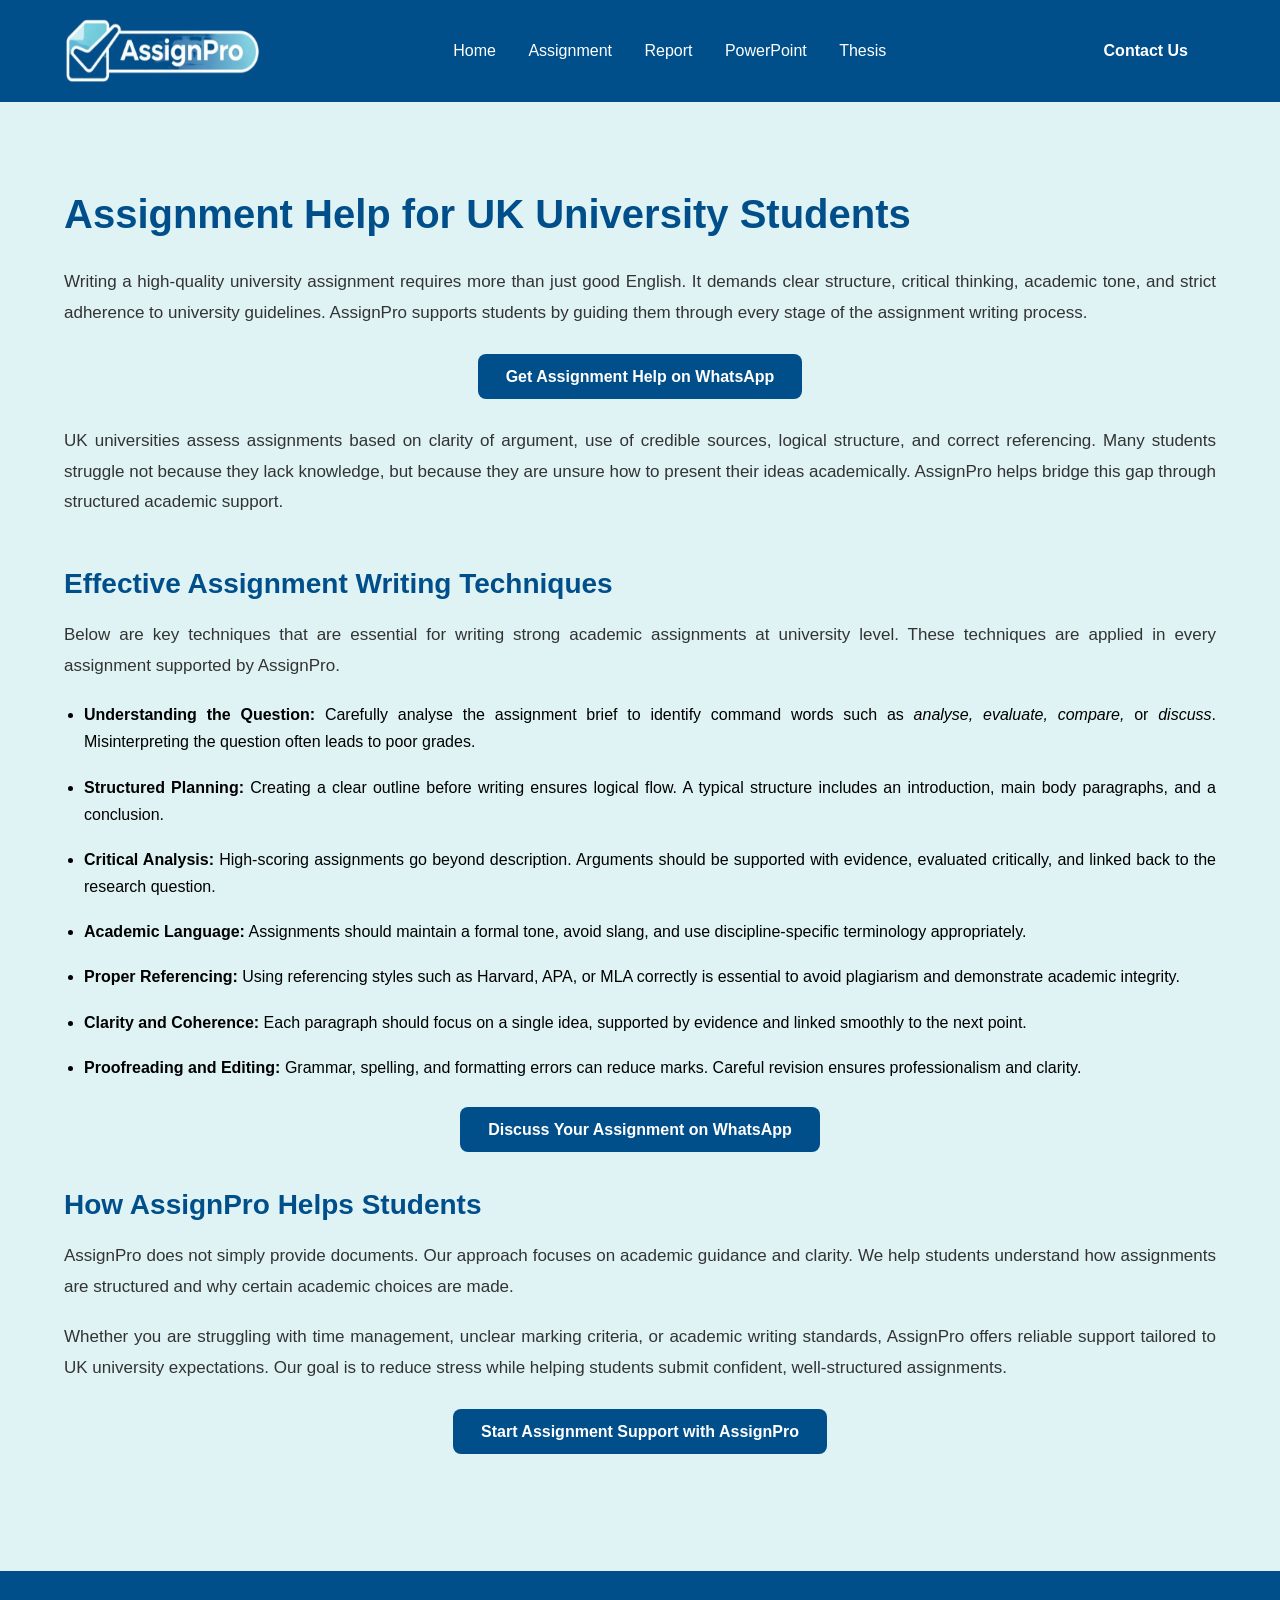
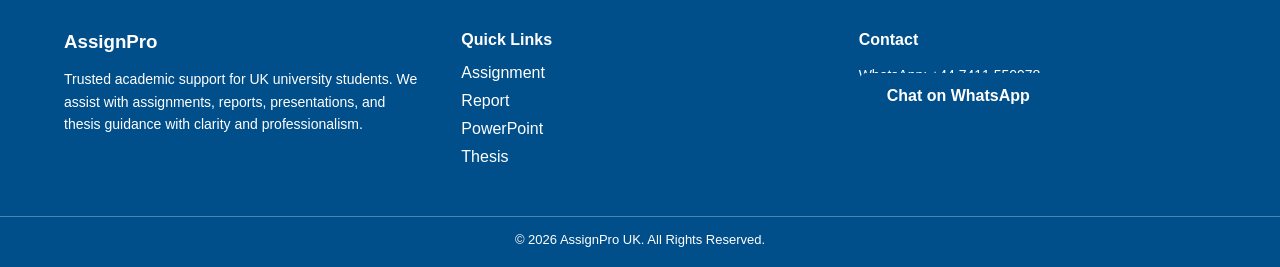
<file: assignment.html>
<!doctype html>
<html lang="en">
  <head>
    <meta charset="UTF-8" />
    <meta name="viewport" content="width=device-width, initial-scale=1.0" />
    <title>Assignment Help for UK University Students | AssignPro</title>
    <meta
      name="description"
      content="Professional assignment help for UK university students. Learn assignment writing techniques and get expert academic support from AssignPro."
    />
    <link rel="stylesheet" href="styles.css" />
    <!-- Meta Pixel Code -->
    <script>
      !(function (f, b, e, v, n, t, s) {
        if (f.fbq) return;
        n = f.fbq = function () {
          n.callMethod
            ? n.callMethod.apply(n, arguments)
            : n.queue.push(arguments);
        };
        if (!f._fbq) f._fbq = n;
        n.push = n;
        n.loaded = !0;
        n.version = "2.0";
        n.queue = [];
        t = b.createElement(e);
        t.async = !0;
        t.src = v;
        s = b.getElementsByTagName(e)[0];
        s.parentNode.insertBefore(t, s);
      })(
        window,
        document,
        "script",
        "https://connect.facebook.net/en_US/fbevents.js",
      );
      fbq("init", "2037054254362723");
      fbq("track", "PageView");
    </script>
    <noscript
      ><img
        height="1"
        width="1"
        style="display: none"
        src="https://www.facebook.com/tr?id=2037054254362723&ev=PageView&noscript=1"
    /></noscript>
    <!-- End Meta Pixel Code -->
  </head>
  <body>
    <!-- ================= HEADER ================= -->
    <header class="header">
      <div class="container header-inner">
        <!-- Logo -->
        <div class="logo">
          <img
            src="./assets/WhatsApp Image 2026-03-01 at 7.36.54 PM.jpeg"
            alt=""
          />
        </div>

        <!-- NAVIGATION (এইখানেই বসবে) -->
        <nav class="nav">
          <a href="index.html">Home</a>
          <a href="assignment.html">Assignment</a>
          <a href="report.html">Report</a>
          <a href="powerpoint.html">PowerPoint</a>
          <a href="thesis.html">Thesis</a>
        </nav>

        <!-- CTA -->
        <a
          href="#"
          onclick="
            trackWhatsApp();
            return false;
          "
          class="btn-hero"
        >
          Contact Us
        </a>
      </div>
    </header>

    <!-- ================= ASSIGNMENT PAGE CONTENT ================= -->
    <section class="page-content container">
      <h1>Assignment Help for UK University Students</h1>

      <p class="lead-text">
        Writing a high-quality university assignment requires more than just
        good English. It demands clear structure, critical thinking, academic
        tone, and strict adherence to university guidelines. AssignPro supports
        students by guiding them through every stage of the assignment writing
        process.
      </p>

      <!-- CTA -->
      <div class="cta-center">
        <a
          href="#"
          onclick="
            trackWhatsApp();
            return false;
          "
          class="btn-hero"
        >
          Get Assignment Help on WhatsApp
        </a>
      </div>

      <p>
        UK universities assess assignments based on clarity of argument, use of
        credible sources, logical structure, and correct referencing. Many
        students struggle not because they lack knowledge, but because they are
        unsure how to present their ideas academically. AssignPro helps bridge
        this gap through structured academic support.
      </p>

      <h2>Effective Assignment Writing Techniques</h2>

      <p>
        Below are key techniques that are essential for writing strong academic
        assignments at university level. These techniques are applied in every
        assignment supported by AssignPro.
      </p>

      <ul class="technique-list">
        <li>
          <strong>Understanding the Question:</strong>
          Carefully analyse the assignment brief to identify command words such
          as
          <em>analyse, evaluate, compare,</em> or <em>discuss</em>.
          Misinterpreting the question often leads to poor grades.
        </li>

        <li>
          <strong>Structured Planning:</strong>
          Creating a clear outline before writing ensures logical flow. A
          typical structure includes an introduction, main body paragraphs, and
          a conclusion.
        </li>

        <li>
          <strong>Critical Analysis:</strong>
          High-scoring assignments go beyond description. Arguments should be
          supported with evidence, evaluated critically, and linked back to the
          research question.
        </li>

        <li>
          <strong>Academic Language:</strong>
          Assignments should maintain a formal tone, avoid slang, and use
          discipline-specific terminology appropriately.
        </li>

        <li>
          <strong>Proper Referencing:</strong>
          Using referencing styles such as Harvard, APA, or MLA correctly is
          essential to avoid plagiarism and demonstrate academic integrity.
        </li>

        <li>
          <strong>Clarity and Coherence:</strong>
          Each paragraph should focus on a single idea, supported by evidence
          and linked smoothly to the next point.
        </li>

        <li>
          <strong>Proofreading and Editing:</strong>
          Grammar, spelling, and formatting errors can reduce marks. Careful
          revision ensures professionalism and clarity.
        </li>
      </ul>

      <!-- CTA -->
      <div class="cta-center">
        <a
          href="#"
          onclick="
            trackWhatsApp();
            return false;
          "
          class="btn-hero"
        >
          Discuss Your Assignment on WhatsApp
        </a>
      </div>

      <h2>How AssignPro Helps Students</h2>

      <p>
        AssignPro does not simply provide documents. Our approach focuses on
        academic guidance and clarity. We help students understand how
        assignments are structured and why certain academic choices are made.
      </p>

      <p>
        Whether you are struggling with time management, unclear marking
        criteria, or academic writing standards, AssignPro offers reliable
        support tailored to UK university expectations. Our goal is to reduce
        stress while helping students submit confident, well-structured
        assignments.
      </p>

      <!-- Final CTA -->
      <div class="cta-center">
        <a
          href="#"
          onclick="
            trackWhatsApp();
            return false;
          "
          class="btn-hero"
        >
          Start Assignment Support with AssignPro
        </a>
      </div>
    </section>
    <!-- ================= FOOTER ================= -->
    <footer class="footer">
      <div class="container footer-container">
        <div class="footer-col">
          <h3>AssignPro</h3>
          <p>
            Trusted academic support for UK university students. We assist with
            assignments, reports, presentations, and thesis guidance with
            clarity and professionalism.
          </p>
        </div>

        <div class="footer-col">
          <h4>Quick Links</h4>
          <ul>
            <li><a href="assignment.html">Assignment</a></li>
            <li><a href="report.html">Report</a></li>
            <li><a href="powerpoint.html">PowerPoint</a></li>
            <li><a href="thesis.html">Thesis</a></li>
          </ul>
        </div>

        <div class="footer-col">
          <h4>Contact</h4>
          <p>WhatsApp: +44 7411 550978</p>
          <a
            href="#"
            onclick="
              trackWhatsApp();
              return false;
            "
            class="btn-hero"
          >
            Chat on WhatsApp
          </a>
        </div>
      </div>

      <div class="footer-bottom">
        <p>© 2026 AssignPro UK. All Rights Reserved.</p>
      </div>
    </footer>
    <script>
      function trackWhatsApp() {
        fbq("track", "Contact");

        setTimeout(function () {
          window.location.href = "https://wa.me/447411550978";
        }, 700);
      }
    </script>
  </body>
</html>
</file>
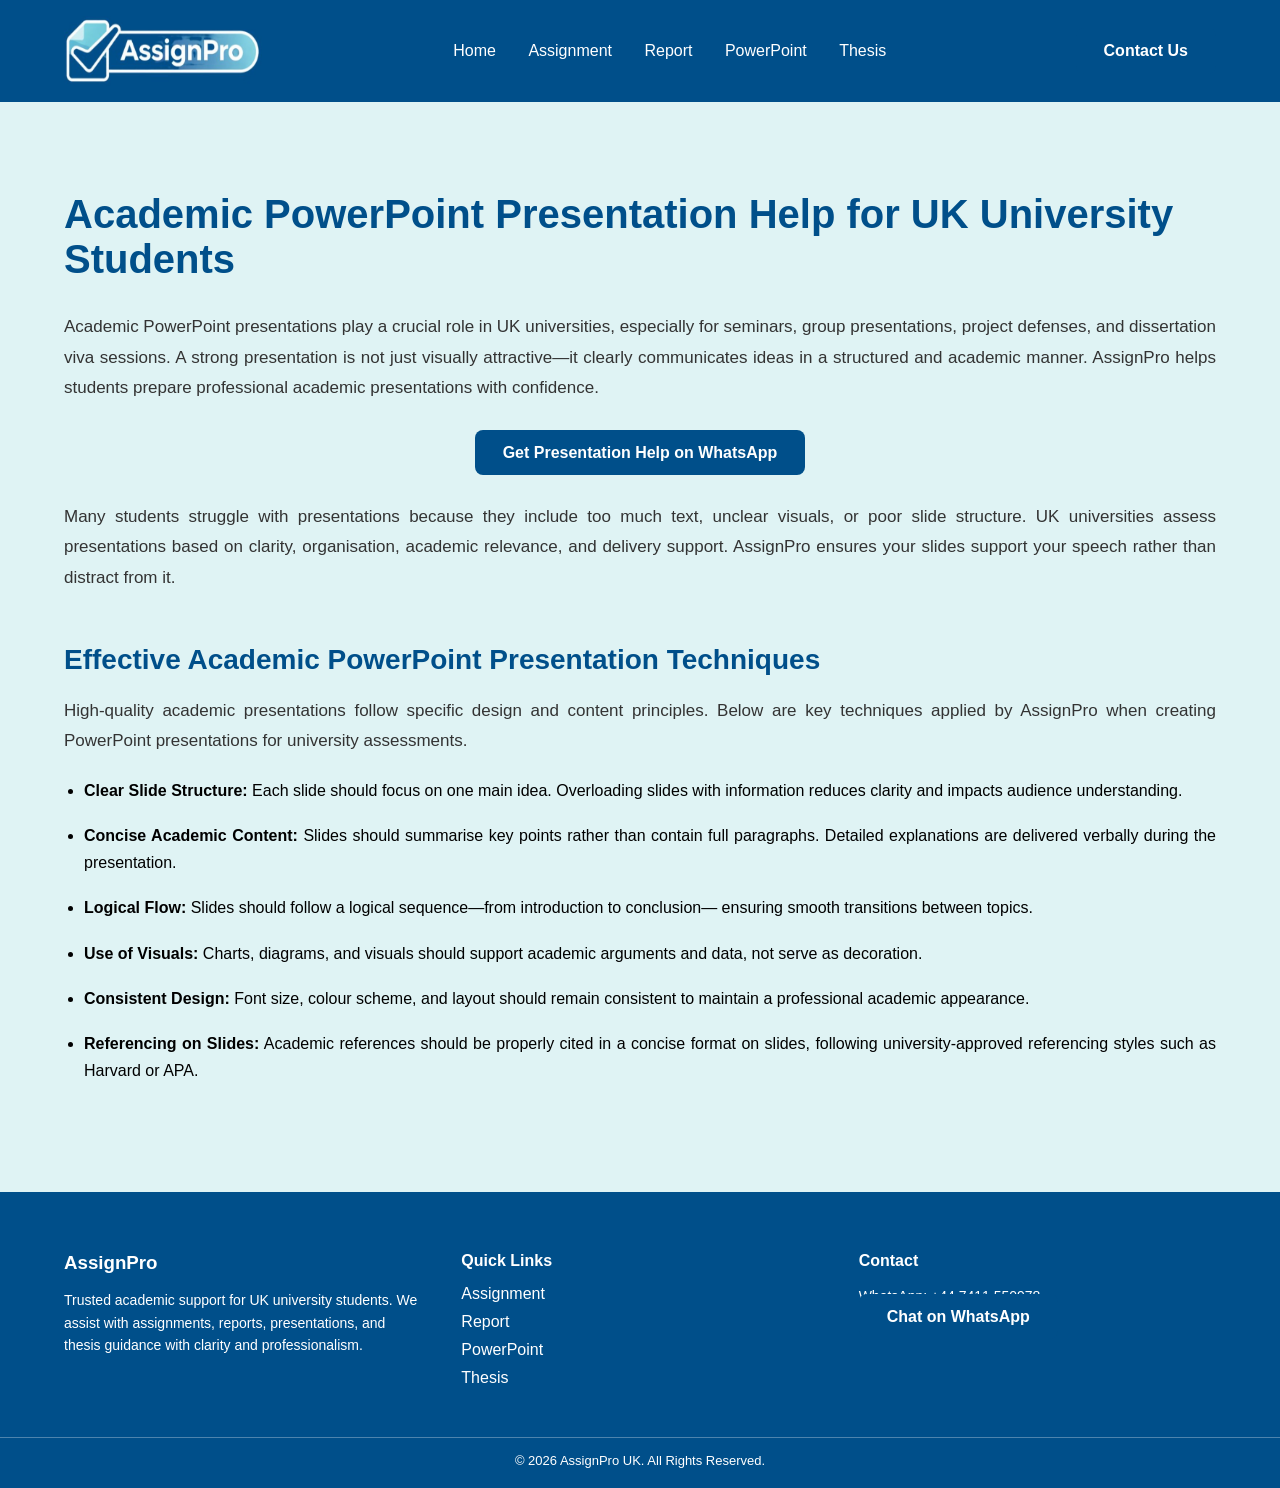
<file: powerpoint.html>
<!doctype html>
<html lang="en">
  <head>
    <meta charset="UTF-8" />
    <meta name="viewport" content="width=device-width, initial-scale=1.0" />
    <title>Academic PowerPoint Presentation Help | AssignPro</title>
    <meta
      name="description"
      content="Professional PowerPoint presentation help for UK university students. Learn effective academic presentation techniques with AssignPro."
    />
    <link rel="stylesheet" href="styles.css" />
    <!-- Meta Pixel Code -->
    <script>
      !(function (f, b, e, v, n, t, s) {
        if (f.fbq) return;
        n = f.fbq = function () {
          n.callMethod
            ? n.callMethod.apply(n, arguments)
            : n.queue.push(arguments);
        };
        if (!f._fbq) f._fbq = n;
        n.push = n;
        n.loaded = !0;
        n.version = "2.0";
        n.queue = [];
        t = b.createElement(e);
        t.async = !0;
        t.src = v;
        s = b.getElementsByTagName(e)[0];
        s.parentNode.insertBefore(t, s);
      })(
        window,
        document,
        "script",
        "https://connect.facebook.net/en_US/fbevents.js",
      );
      fbq("init", "2037054254362723");
      fbq("track", "PageView");
    </script>
    <noscript
      ><img
        height="1"
        width="1"
        style="display: none"
        src="https://www.facebook.com/tr?id=2037054254362723&ev=PageView&noscript=1"
    /></noscript>
    <!-- End Meta Pixel Code -->
  </head>
  <body>
    <!-- ================= HEADER ================= -->
    <header class="header">
      <div class="container header-inner">
        <!-- Logo -->
        <div class="logo">
          <img
            src="./assets/WhatsApp Image 2026-03-01 at 7.36.54 PM.jpeg"
            alt=""
          />
        </div>

        <!-- NAVIGATION (এইখানেই বসবে) -->
        <nav class="nav">
          <a href="index.html">Home</a>
          <a href="assignment.html">Assignment</a>
          <a href="report.html">Report</a>
          <a href="powerpoint.html">PowerPoint</a>
          <a href="thesis.html">Thesis</a>
        </nav>

        <!-- CTA -->
        <a
          href="#"
          onclick="
            trackWhatsApp();
            return false;
          "
          class="btn-hero"
        >
          Contact Us
        </a>
      </div>
    </header>

    <!-- ================= POWERPOINT PAGE CONTENT ================= -->
    <section class="page-content container">
      <h1>Academic PowerPoint Presentation Help for UK University Students</h1>

      <p class="lead-text">
        Academic PowerPoint presentations play a crucial role in UK
        universities, especially for seminars, group presentations, project
        defenses, and dissertation viva sessions. A strong presentation is not
        just visually attractive—it clearly communicates ideas in a structured
        and academic manner. AssignPro helps students prepare professional
        academic presentations with confidence.
      </p>

      <!-- CTA -->
      <div class="cta-center">
        <a
          href="#"
          onclick="
            trackWhatsApp();
            return false;
          "
          class="btn-hero"
        >
          Get Presentation Help on WhatsApp
        </a>
      </div>

      <p>
        Many students struggle with presentations because they include too much
        text, unclear visuals, or poor slide structure. UK universities assess
        presentations based on clarity, organisation, academic relevance, and
        delivery support. AssignPro ensures your slides support your speech
        rather than distract from it.
      </p>

      <h2>Effective Academic PowerPoint Presentation Techniques</h2>

      <p>
        High-quality academic presentations follow specific design and content
        principles. Below are key techniques applied by AssignPro when creating
        PowerPoint presentations for university assessments.
      </p>

      <ul class="technique-list">
        <li>
          <strong>Clear Slide Structure:</strong>
          Each slide should focus on one main idea. Overloading slides with
          information reduces clarity and impacts audience understanding.
        </li>

        <li>
          <strong>Concise Academic Content:</strong>
          Slides should summarise key points rather than contain full
          paragraphs. Detailed explanations are delivered verbally during the
          presentation.
        </li>

        <li>
          <strong>Logical Flow:</strong>
          Slides should follow a logical sequence—from introduction to
          conclusion— ensuring smooth transitions between topics.
        </li>

        <li>
          <strong>Use of Visuals:</strong>
          Charts, diagrams, and visuals should support academic arguments and
          data, not serve as decoration.
        </li>

        <li>
          <strong>Consistent Design:</strong>
          Font size, colour scheme, and layout should remain consistent to
          maintain a professional academic appearance.
        </li>

        <li>
          <strong>Referencing on Slides:</strong>
          Academic references should be properly cited in a concise format on
          slides, following university-approved referencing styles such as
          Harvard or APA.
        </li>
      </ul>
    </section>
    <!-- ================= FOOTER ================= -->
    <footer class="footer">
      <div class="container footer-container">
        <div class="footer-col">
          <h3>AssignPro</h3>
          <p>
            Trusted academic support for UK university students. We assist with
            assignments, reports, presentations, and thesis guidance with
            clarity and professionalism.
          </p>
        </div>

        <div class="footer-col">
          <h4>Quick Links</h4>
          <ul>
            <li><a href="assignment.html">Assignment</a></li>
            <li><a href="report.html">Report</a></li>
            <li><a href="powerpoint.html">PowerPoint</a></li>
            <li><a href="thesis.html">Thesis</a></li>
          </ul>
        </div>

        <div class="footer-col">
          <h4>Contact</h4>
          <p>WhatsApp: +44 7411 550978</p>
          <a
            href="#"
            onclick="
              trackWhatsApp();
              return false;
            "
            class="btn-hero"
          >
            Chat on WhatsApp
          </a>
        </div>
      </div>

      <div class="footer-bottom">
        <p>© 2026 AssignPro UK. All Rights Reserved.</p>
      </div>
    </footer>
    <script>
      function trackWhatsApp() {
        fbq("track", "Contact");

        setTimeout(function () {
          window.location.href = "https://wa.me/447411550978";
        }, 700);
      }
    </script>
  </body>
</html>
</file>
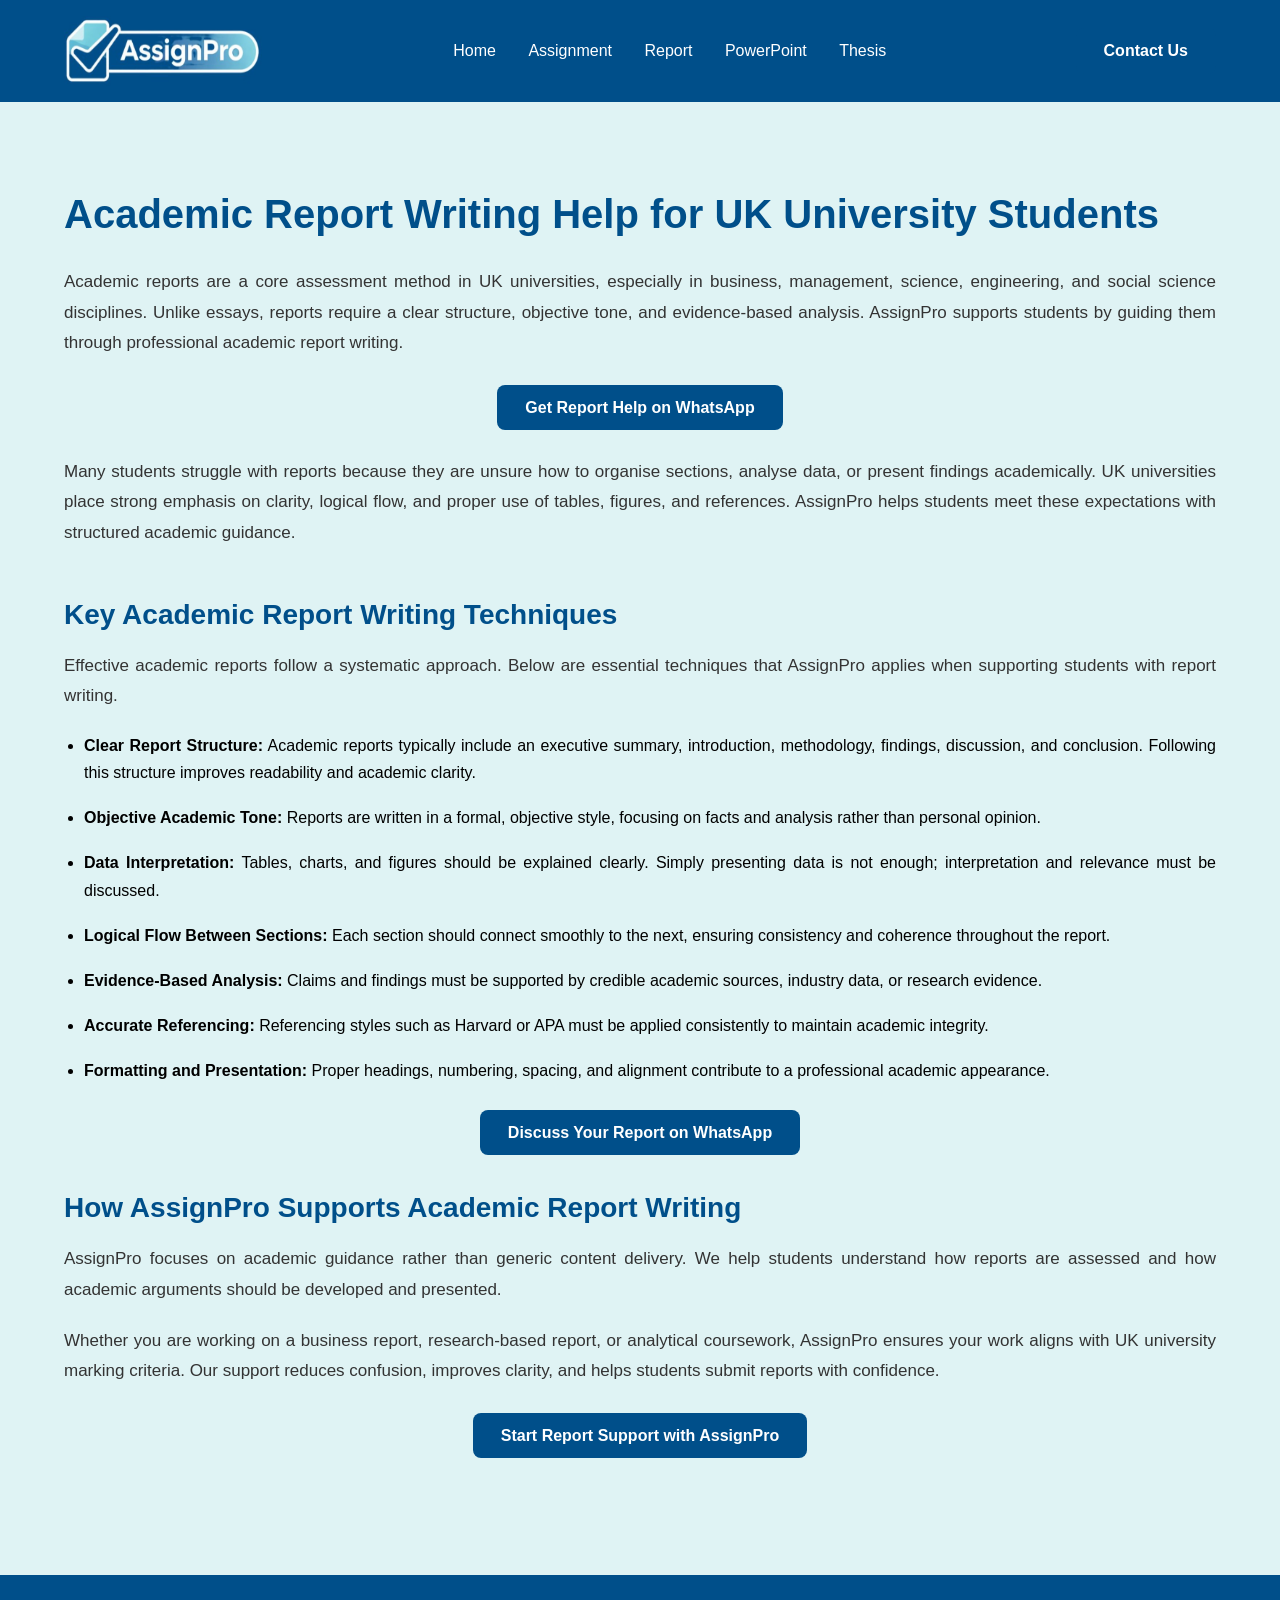
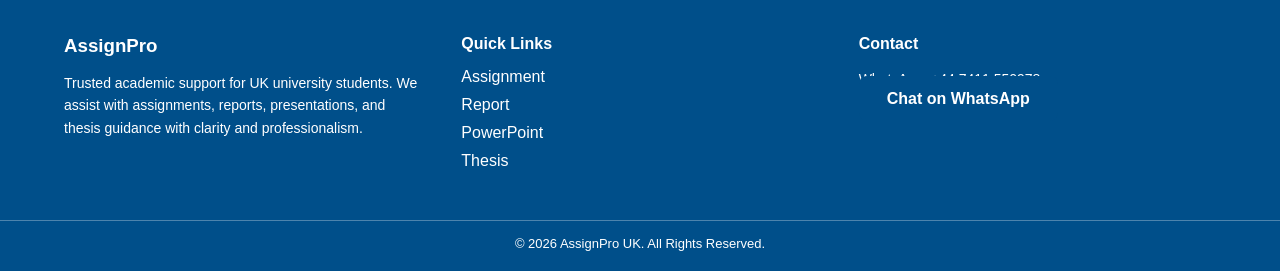
<file: report.html>
<!doctype html>
<html lang="en">
  <head>
    <meta charset="UTF-8" />
    <meta name="viewport" content="width=device-width, initial-scale=1.0" />
    <title>Academic Report Writing Help | AssignPro</title>
    <meta
      name="description"
      content="Professional academic report writing help for UK university students. Learn effective report writing techniques with AssignPro."
    />
    <link rel="stylesheet" href="styles.css" />
    <!-- Meta Pixel Code -->
    <script>
      !(function (f, b, e, v, n, t, s) {
        if (f.fbq) return;
        n = f.fbq = function () {
          n.callMethod
            ? n.callMethod.apply(n, arguments)
            : n.queue.push(arguments);
        };
        if (!f._fbq) f._fbq = n;
        n.push = n;
        n.loaded = !0;
        n.version = "2.0";
        n.queue = [];
        t = b.createElement(e);
        t.async = !0;
        t.src = v;
        s = b.getElementsByTagName(e)[0];
        s.parentNode.insertBefore(t, s);
      })(
        window,
        document,
        "script",
        "https://connect.facebook.net/en_US/fbevents.js",
      );
      fbq("init", "2037054254362723");
      fbq("track", "PageView");
    </script>
    <noscript
      ><img
        height="1"
        width="1"
        style="display: none"
        src="https://www.facebook.com/tr?id=2037054254362723&ev=PageView&noscript=1"
    /></noscript>
    <!-- End Meta Pixel Code -->
  </head>
  <body>
    <!-- ================= HEADER ================= -->
    <header class="header">
      <div class="container header-inner">
        <!-- Logo -->
        <div class="logo">
          <img
            src="./assets/WhatsApp Image 2026-03-01 at 7.36.54 PM.jpeg"
            alt=""
          />
        </div>

        <!-- NAVIGATION (এইখানেই বসবে) -->
        <nav class="nav">
          <a href="index.html">Home</a>
          <a href="assignment.html">Assignment</a>
          <a href="report.html">Report</a>
          <a href="powerpoint.html">PowerPoint</a>
          <a href="thesis.html">Thesis</a>
        </nav>

        <!-- CTA -->
        <a
          href="#"
          onclick="
            trackWhatsApp();
            return false;
          "
          class="btn-hero"
        >
          Contact Us
        </a>
      </div>
    </header>

    <!-- ================= REPORT PAGE CONTENT ================= -->
    <section class="page-content container">
      <h1>Academic Report Writing Help for UK University Students</h1>

      <p class="lead-text">
        Academic reports are a core assessment method in UK universities,
        especially in business, management, science, engineering, and social
        science disciplines. Unlike essays, reports require a clear structure,
        objective tone, and evidence-based analysis. AssignPro supports students
        by guiding them through professional academic report writing.
      </p>

      <!-- CTA -->
      <div class="cta-center">
        <a
          href="#"
          onclick="
            trackWhatsApp();
            return false;
          "
          class="btn-hero"
        >
          Get Report Help on WhatsApp
        </a>
      </div>

      <p>
        Many students struggle with reports because they are unsure how to
        organise sections, analyse data, or present findings academically. UK
        universities place strong emphasis on clarity, logical flow, and proper
        use of tables, figures, and references. AssignPro helps students meet
        these expectations with structured academic guidance.
      </p>

      <h2>Key Academic Report Writing Techniques</h2>

      <p>
        Effective academic reports follow a systematic approach. Below are
        essential techniques that AssignPro applies when supporting students
        with report writing.
      </p>

      <ul class="technique-list">
        <li>
          <strong>Clear Report Structure:</strong>
          Academic reports typically include an executive summary, introduction,
          methodology, findings, discussion, and conclusion. Following this
          structure improves readability and academic clarity.
        </li>

        <li>
          <strong>Objective Academic Tone:</strong>
          Reports are written in a formal, objective style, focusing on facts
          and analysis rather than personal opinion.
        </li>

        <li>
          <strong>Data Interpretation:</strong>
          Tables, charts, and figures should be explained clearly. Simply
          presenting data is not enough; interpretation and relevance must be
          discussed.
        </li>

        <li>
          <strong>Logical Flow Between Sections:</strong>
          Each section should connect smoothly to the next, ensuring consistency
          and coherence throughout the report.
        </li>

        <li>
          <strong>Evidence-Based Analysis:</strong>
          Claims and findings must be supported by credible academic sources,
          industry data, or research evidence.
        </li>

        <li>
          <strong>Accurate Referencing:</strong>
          Referencing styles such as Harvard or APA must be applied consistently
          to maintain academic integrity.
        </li>

        <li>
          <strong>Formatting and Presentation:</strong>
          Proper headings, numbering, spacing, and alignment contribute to a
          professional academic appearance.
        </li>
      </ul>

      <!-- CTA -->
      <div class="cta-center">
        <a
          href="#"
          onclick="
            trackWhatsApp();
            return false;
          "
          class="btn-hero"
        >
          Discuss Your Report on WhatsApp
        </a>
      </div>

      <h2>How AssignPro Supports Academic Report Writing</h2>

      <p>
        AssignPro focuses on academic guidance rather than generic content
        delivery. We help students understand how reports are assessed and how
        academic arguments should be developed and presented.
      </p>

      <p>
        Whether you are working on a business report, research-based report, or
        analytical coursework, AssignPro ensures your work aligns with UK
        university marking criteria. Our support reduces confusion, improves
        clarity, and helps students submit reports with confidence.
      </p>

      <!-- Final CTA -->
      <div class="cta-center">
        <a
          href="#"
          onclick="
            trackWhatsApp();
            return false;
          "
          class="btn-hero"
        >
          Start Report Support with AssignPro
        </a>
      </div>
    </section>
    <!-- ================= FOOTER ================= -->
    <footer class="footer">
      <div class="container footer-container">
        <div class="footer-col">
          <h3>AssignPro</h3>
          <p>
            Trusted academic support for UK university students. We assist with
            assignments, reports, presentations, and thesis guidance with
            clarity and professionalism.
          </p>
        </div>

        <div class="footer-col">
          <h4>Quick Links</h4>
          <ul>
            <li><a href="assignment.html">Assignment</a></li>
            <li><a href="report.html">Report</a></li>
            <li><a href="powerpoint.html">PowerPoint</a></li>
            <li><a href="thesis.html">Thesis</a></li>
          </ul>
        </div>

        <div class="footer-col">
          <h4>Contact</h4>
          <p>WhatsApp: +44 7411 550978</p>
          <a
            href="#"
            onclick="
              trackWhatsApp();
              return false;
            "
            class="btn-hero"
          >
            Chat on WhatsApp
          </a>
        </div>
      </div>

      <div class="footer-bottom">
        <p>© 2026 AssignPro UK. All Rights Reserved.</p>
      </div>
    </footer>
    <script>
      function trackWhatsApp() {
        fbq("track", "Contact");

        setTimeout(function () {
          window.location.href = "https://wa.me/447411550978";
        }, 700);
      }
    </script>
  </body>
</html>
</file>
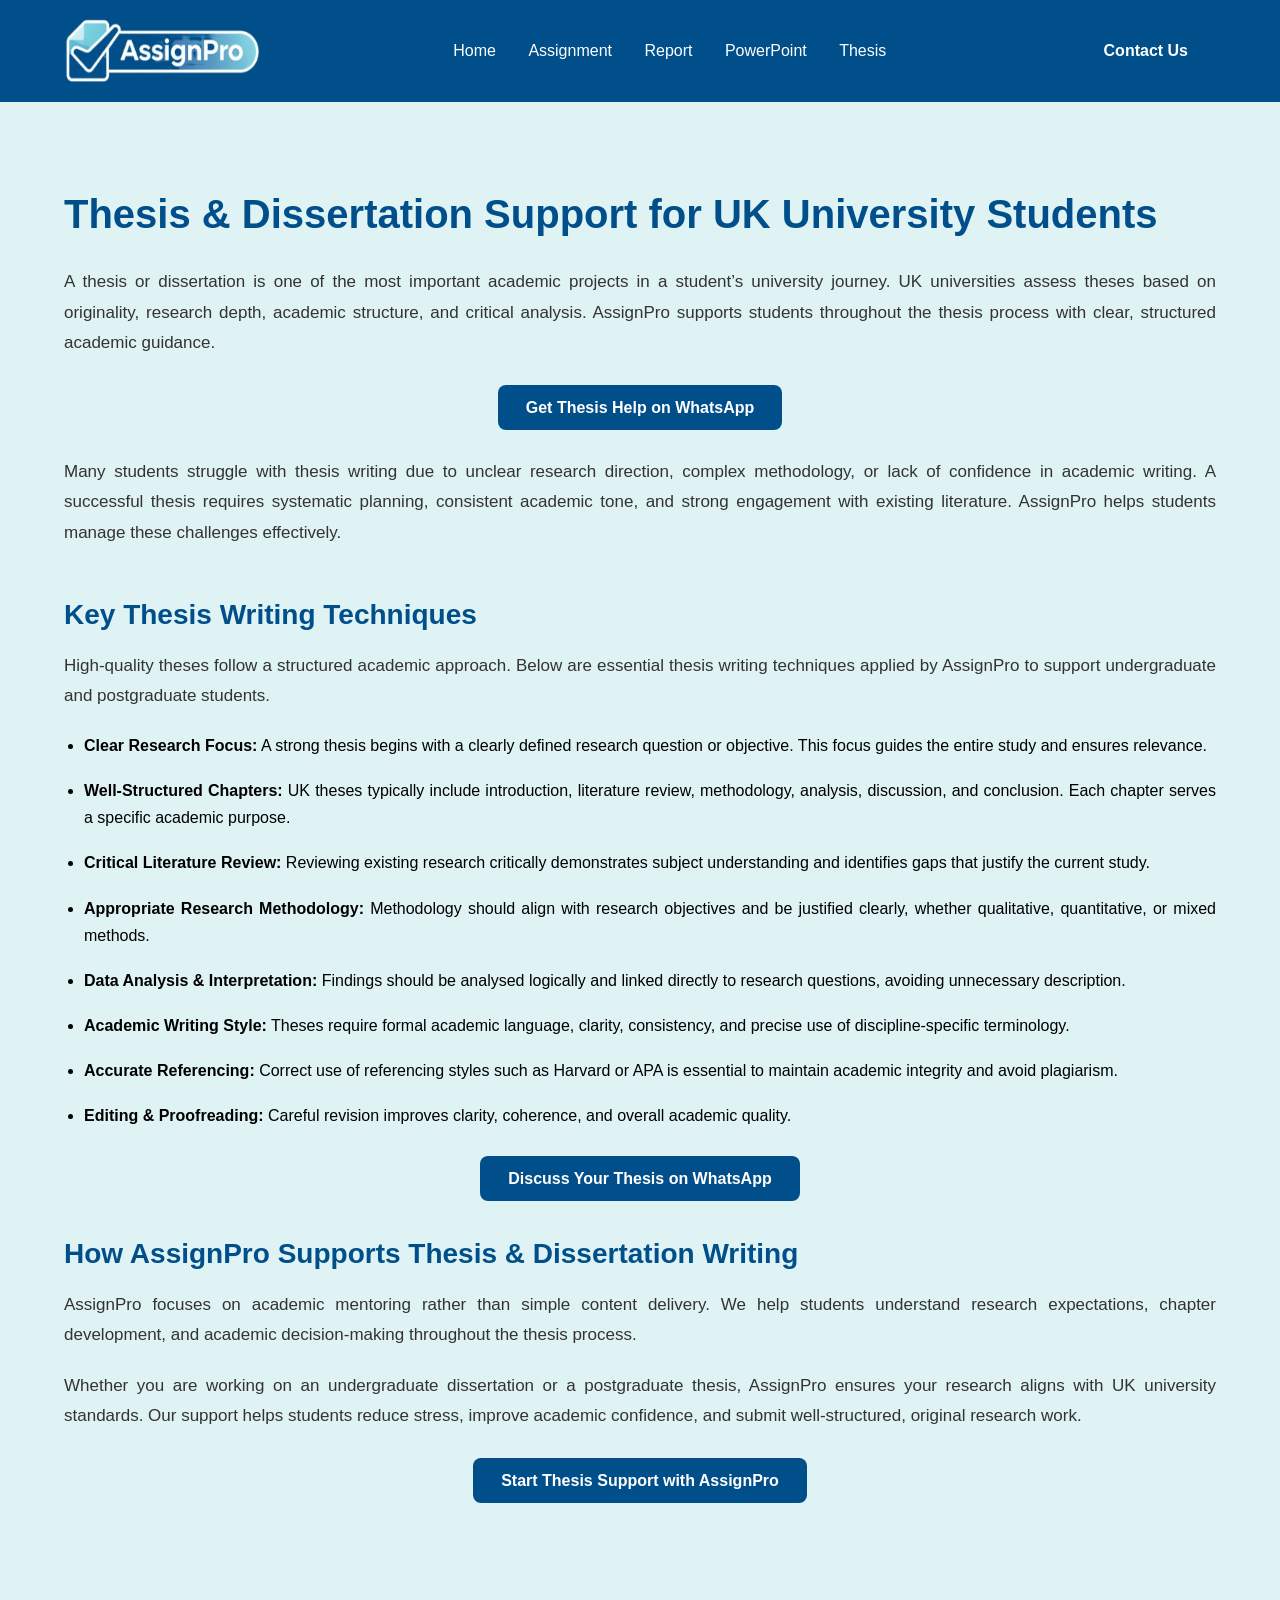
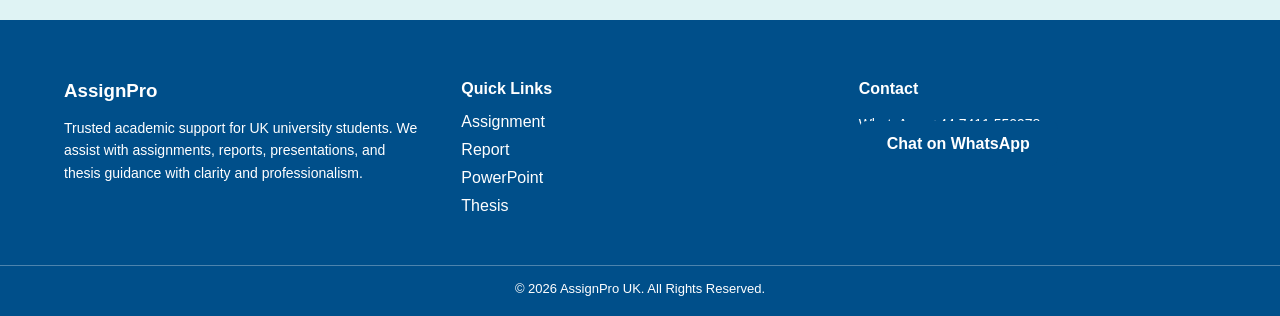
<file: thesis.html>
<!doctype html>
<html lang="en">
  <head>
    <meta charset="UTF-8" />
    <meta name="viewport" content="width=device-width, initial-scale=1.0" />
    <title>Thesis & Dissertation Help for UK Students | AssignPro</title>
    <meta
      name="description"
      content="Professional thesis and dissertation support for UK university students. Learn effective thesis writing techniques with AssignPro."
    />
    <link rel="stylesheet" href="styles.css" />
    <!-- Meta Pixel Code -->
    <script>
      !(function (f, b, e, v, n, t, s) {
        if (f.fbq) return;
        n = f.fbq = function () {
          n.callMethod
            ? n.callMethod.apply(n, arguments)
            : n.queue.push(arguments);
        };
        if (!f._fbq) f._fbq = n;
        n.push = n;
        n.loaded = !0;
        n.version = "2.0";
        n.queue = [];
        t = b.createElement(e);
        t.async = !0;
        t.src = v;
        s = b.getElementsByTagName(e)[0];
        s.parentNode.insertBefore(t, s);
      })(
        window,
        document,
        "script",
        "https://connect.facebook.net/en_US/fbevents.js",
      );
      fbq("init", "2037054254362723");
      fbq("track", "PageView");
    </script>
    <noscript
      ><img
        height="1"
        width="1"
        style="display: none"
        src="https://www.facebook.com/tr?id=2037054254362723&ev=PageView&noscript=1"
    /></noscript>
    <!-- End Meta Pixel Code -->
  </head>
  <body>
    <!-- ================= HEADER ================= -->
    <header class="header">
      <div class="container header-inner">
        <!-- Logo -->
        <div class="logo">
          <img
            src="./assets/WhatsApp Image 2026-03-01 at 7.36.54 PM.jpeg"
            alt=""
          />
        </div>

        <!-- NAVIGATION (এইখানেই বসবে) -->
        <nav class="nav">
          <a href="index.html">Home</a>
          <a href="assignment.html">Assignment</a>
          <a href="report.html">Report</a>
          <a href="powerpoint.html">PowerPoint</a>
          <a href="thesis.html">Thesis</a>
        </nav>

        <!-- CTA -->
        <a
          href="#"
          onclick="
            trackWhatsApp();
            return false;
          "
          class="btn-hero"
        >
          Contact Us
        </a>
      </div>
    </header>

    <!-- ================= THESIS PAGE CONTENT ================= -->
    <section class="page-content container">
      <h1>Thesis & Dissertation Support for UK University Students</h1>

      <p class="lead-text">
        A thesis or dissertation is one of the most important academic projects
        in a student’s university journey. UK universities assess theses based
        on originality, research depth, academic structure, and critical
        analysis. AssignPro supports students throughout the thesis process with
        clear, structured academic guidance.
      </p>

      <!-- CTA -->
      <div class="cta-center">
        <a
          href="#"
          onclick="
            trackWhatsApp();
            return false;
          "
          class="btn-hero"
        >
          Get Thesis Help on WhatsApp
        </a>
      </div>

      <p>
        Many students struggle with thesis writing due to unclear research
        direction, complex methodology, or lack of confidence in academic
        writing. A successful thesis requires systematic planning, consistent
        academic tone, and strong engagement with existing literature. AssignPro
        helps students manage these challenges effectively.
      </p>

      <h2>Key Thesis Writing Techniques</h2>

      <p>
        High-quality theses follow a structured academic approach. Below are
        essential thesis writing techniques applied by AssignPro to support
        undergraduate and postgraduate students.
      </p>

      <ul class="technique-list">
        <li>
          <strong>Clear Research Focus:</strong>
          A strong thesis begins with a clearly defined research question or
          objective. This focus guides the entire study and ensures relevance.
        </li>

        <li>
          <strong>Well-Structured Chapters:</strong>
          UK theses typically include introduction, literature review,
          methodology, analysis, discussion, and conclusion. Each chapter serves
          a specific academic purpose.
        </li>

        <li>
          <strong>Critical Literature Review:</strong>
          Reviewing existing research critically demonstrates subject
          understanding and identifies gaps that justify the current study.
        </li>

        <li>
          <strong>Appropriate Research Methodology:</strong>
          Methodology should align with research objectives and be justified
          clearly, whether qualitative, quantitative, or mixed methods.
        </li>

        <li>
          <strong>Data Analysis & Interpretation:</strong>
          Findings should be analysed logically and linked directly to research
          questions, avoiding unnecessary description.
        </li>

        <li>
          <strong>Academic Writing Style:</strong>
          Theses require formal academic language, clarity, consistency, and
          precise use of discipline-specific terminology.
        </li>

        <li>
          <strong>Accurate Referencing:</strong>
          Correct use of referencing styles such as Harvard or APA is essential
          to maintain academic integrity and avoid plagiarism.
        </li>

        <li>
          <strong>Editing & Proofreading:</strong>
          Careful revision improves clarity, coherence, and overall academic
          quality.
        </li>
      </ul>

      <!-- CTA -->
      <div class="cta-center">
        <a
          href="#"
          onclick="
            trackWhatsApp();
            return false;
          "
          class="btn-hero"
        >
          Discuss Your Thesis on WhatsApp
        </a>
      </div>

      <h2>How AssignPro Supports Thesis & Dissertation Writing</h2>

      <p>
        AssignPro focuses on academic mentoring rather than simple content
        delivery. We help students understand research expectations, chapter
        development, and academic decision-making throughout the thesis process.
      </p>

      <p>
        Whether you are working on an undergraduate dissertation or a
        postgraduate thesis, AssignPro ensures your research aligns with UK
        university standards. Our support helps students reduce stress, improve
        academic confidence, and submit well-structured, original research work.
      </p>

      <!-- Final CTA -->
      <div class="cta-center">
        <a
          href="#"
          onclick="
            trackWhatsApp();
            return false;
          "
          class="btn-hero"
        >
          Start Thesis Support with AssignPro
        </a>
      </div>
    </section>
    <!-- ================= FOOTER ================= -->
    <footer class="footer">
      <div class="container footer-container">
        <div class="footer-col">
          <h3>AssignPro</h3>
          <p>
            Trusted academic support for UK university students. We assist with
            assignments, reports, presentations, and thesis guidance with
            clarity and professionalism.
          </p>
        </div>

        <div class="footer-col">
          <h4>Quick Links</h4>
          <ul>
            <li><a href="assignment.html">Assignment</a></li>
            <li><a href="report.html">Report</a></li>
            <li><a href="powerpoint.html">PowerPoint</a></li>
            <li><a href="thesis.html">Thesis</a></li>
          </ul>
        </div>

        <div class="footer-col">
          <h4>Contact</h4>
          <p>WhatsApp: +44 7411 550978</p>
          <a
            href="#"
            onclick="
              trackWhatsApp();
              return false;
            "
            class="btn-hero"
          >
            Chat on WhatsApp
          </a>
        </div>
      </div>

      <div class="footer-bottom">
        <p>© 2026 AssignPro UK. All Rights Reserved.</p>
      </div>
    </footer>
    <script>
      function trackWhatsApp() {
        fbq("track", "Contact");

        setTimeout(function () {
          window.location.href = "https://wa.me/447411550978";
        }, 700);
      }
    </script>
  </body>
</html>
</file>
<file: styles.css>
* {
  margin: 0;
  padding: 0;
  box-sizing: border-box;
  font-family: "Montserrat", sans-serif;
}

body {
  background-color: #dff3f4;
}

/* Common */
.container {
  width: 90%;
  max-width: 1200px;
  margin: auto;
}

/* ================= HEADER ================= */
.header {
  background-color: #004f8a;
  padding: 16px 0;
}

.header-inner {
  display: flex;
  align-items: center;
  justify-content: space-between;
}

.logo {
  width: 200px;
  height: 70px;
}
.logo img {
  width: 100%;
  height: 100%;
}

.nav a {
  color: #ffffff;
  text-decoration: none;
  margin: 0 14px;
  font-weight: 500;
}

.btn-contact {
  background-color: #ffffff;
  color: #004f8a;
  padding: 10px 18px;
  border-radius: 6px;
  text-decoration: none;
  font-weight: 600;
}

/* ================= HERO ================= */
.hero {
  padding: 50px 0;
}

.hero-inner {
  display: flex;
  align-items: center;
  gap: 40px;
}

.hero-text {
  flex: 1;
}

.hero-text h1 {
  font-size: 42px;
  font-weight: 700;
  color: #004f8a;
  margin-bottom: 20px;
}

.hero-text p {
  font-size: 18px;
  color: #333;
  margin-bottom: 30px;
  max-width: 520px;
}

.btn-hero {
  background-color: #004f8a;
  color: #ffffff;
  padding: 14px 28px;
  border-radius: 8px;
  text-decoration: none;
  font-weight: 600;
}

.hero-image {
  flex: 1;
  height: 360px;
  background-color: #cfe9ea;
  border-radius: 12px;
}

/* ================= SERVICES ================= */
.services {
  padding: 90px 0;
  background-color: #ffffff;
}

.section-title {
  text-align: center;
  font-size: 36px;
  font-weight: 700;
  color: #004f8a;
  margin-bottom: 60px;
}

.services-grid {
  display: grid;
  grid-template-columns: repeat(4, 1fr);
  gap: 30px;
}

.service-card {
  background-color: #dff3f4;
  border-radius: 14px;
  padding: 24px;
  text-align: center;
}

.service-image {
  width: 100%;
  height: 200px;
  background-color: #cfe9ea;
  border-radius: 12px;
  margin-bottom: 20px;
}

.service-card h3 {
  color: #004f8a;
  margin-bottom: 12px;
}

.service-card p {
  font-size: 15px;
  margin-bottom: 20px;
}

.service-btn {
  background-color: #004f8a;
  color: #ffffff;
  padding: 10px 18px;
  border-radius: 6px;
  text-decoration: none;
  font-weight: 600;
}

/* ================= WHY ASSIGNPRO ================= */
.why-assignpro {
  background-color: #ffffff;
  padding: 100px 0;
}

.why-inner {
  display: flex;
  gap: 60px;
}

.why-left h2 {
  font-size: 36px;
  color: #004f8a;
  margin-bottom: 30px;
}

.why-btn {
  background-color: #004f8a;
  color: #ffffff;
  padding: 12px 26px;
  border-radius: 8px;
  text-decoration: none;
  font-weight: 600;
}

.why-right {
  flex: 1.5;
}

.why-list {
  list-style: none;
}

.why-list li {
  padding-left: 30px;
  margin-bottom: 18px;
  position: relative;
}

.why-list li::before {
  content: "✓";
  position: absolute;
  left: 0;
  color: #004f8a;
  font-weight: 700;
}

/* ================= FOOTER ================= */

.footer {
  background-color: #004f8a;
  color: #ffffff;
  padding: 60px 0 20px 0;
}

.footer-container {
  display: flex;
  justify-content: space-between;
  flex-wrap: wrap;
  gap: 40px;
}

.footer-col {
  flex: 1;
  min-width: 250px;
}

.footer-col h3,
.footer-col h4 {
  margin-bottom: 15px;
  font-weight: 700;
}

.footer-col p {
  line-height: 1.6;
  font-size: 14px;
}

.footer-col ul {
  list-style: none;
  padding: 0;
}

.footer-col ul li {
  margin-bottom: 10px;
}

.footer-col ul li a {
  color: #ffffff;
  text-decoration: none;
  transition: 0.3s ease;
}

.footer-col ul li a:hover {
  color: #dff3f4;
}

.footer-btn {
  display: inline-block;
  margin-top: 15px;
  padding: 10px 18px;
  background-color: #dff3f4;
  color: #004f8a;
  text-decoration: none;
  border-radius: 5px;
  font-weight: 600;
  transition: 0.3s ease;
}

.footer-btn:hover {
  background-color: #ffffff;
}

.footer-bottom {
  text-align: center;
  margin-top: 40px;
  border-top: 1px solid rgba(255, 255, 255, 0.3);
  padding-top: 15px;
  font-size: 13px;
}

/* ================= RESPONSIVE ================= */
@media (max-width: 992px) {
  .services-grid {
    grid-template-columns: repeat(2, 1fr);
  }
}

@media (max-width: 768px) {
  .nav {
    display: none;
  }
  .logo {
    width: 130px;
    height: 50px;
  }
  .hero {
    padding: 27px 0;
  }
  .hero-inner,
  .why-inner {
    flex-direction: column;
    text-align: center;
  }

  .hero-text h1 {
    font-size: 32px;
  }
  .services {
    padding: 36px 0;
    background-color: #ffffff;
  }
  .why-assignpro {
    background-color: #ffffff;
    padding: 40px 0;
  }
  .services-grid {
    grid-template-columns: 1fr;
  }
}

.page-content {
  padding: 90px 0;
}

.page-content h1 {
  font-size: 38px;
  color: #004f8a;
  margin-bottom: 30px;
}

.page-content p {
  font-size: 17px;
  line-height: 1.7;
  margin-bottom: 20px;
  color: #333;
}

/* ================= ASSIGNMENT PAGE ================= */

.page-content {
  padding: 90px 0;
}

.page-content h1 {
  font-size: 40px;
  color: #004f8a;
  margin-bottom: 30px;
}

.page-content h2 {
  font-size: 28px;
  color: #004f8a;
  margin: 50px 0 20px;
}

.page-content p {
  font-size: 17px;
  line-height: 1.8;
  color: #333;
  text-align: justify;
  margin-bottom: 20px;
}

.lead-text {
  font-size: 18px;
  font-weight: 500;
}

.technique-list {
  margin-left: 20px;
}

.technique-list li {
  margin-bottom: 18px;
  line-height: 1.7;
  text-align: justify;
}

.cta-center {
  text-align: center;
  margin: 40px 0;
}

.page-content {
  padding: 90px 0;
}

.page-content h1 {
  font-size: 40px;
  color: #004f8a;
  margin-bottom: 30px;
}

.page-content h2 {
  font-size: 28px;
  color: #004f8a;
  margin: 50px 0 20px;
}

.page-content p {
  font-size: 17px;
  line-height: 1.8;
  color: #333;
  text-align: justify;
  margin-bottom: 20px;
}

.lead-text {
  font-size: 18px;
  font-weight: 500;
}

.technique-list {
  margin-left: 20px;
}

.technique-list li {
  margin-bottom: 18px;
  line-height: 1.7;
  text-align: justify;
}

.cta-center {
  text-align: center;
  margin: 40px 0;
}
@media (max-width: 768px) {
  .page-content {
    padding: 40px 0;
  }
  .btn-hero {
    background-color: #004f8a;
    color: #ffffff;
    padding: 10px 8px;
    border-radius: 8px;
    text-decoration: none;
    font-weight: 600;
    font-size: 14px;
  }
}
</file>
